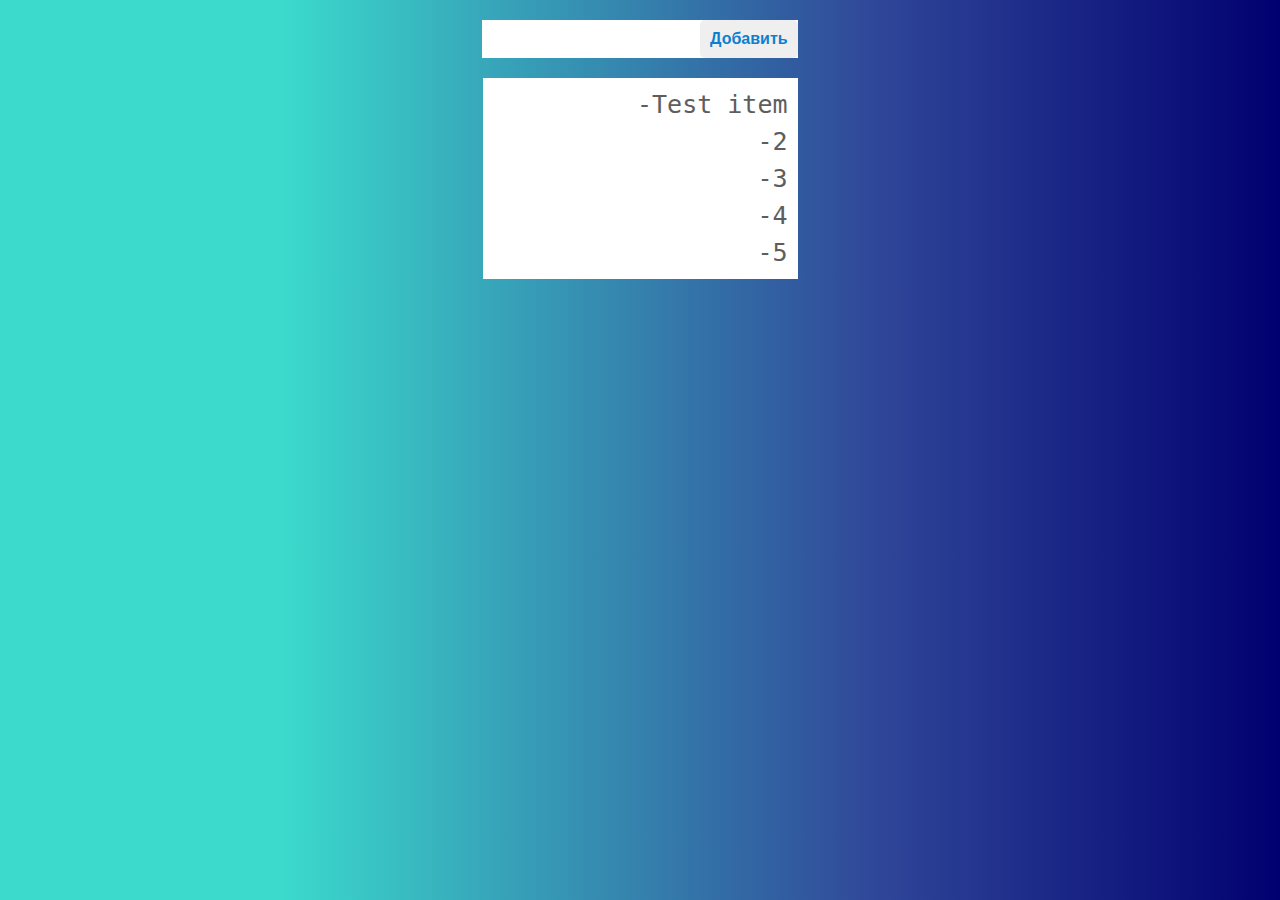
<file: index.html>
<!DOCTYPE html>
<html lang="en">
<head>
    <meta charset="UTF-8">
    <meta name="viewport" content="width=device-width, initial-scale=1.0">
    <meta http-equiv="X-UA-Compatible" content="ie=edge">
    <title>To do list</title>
    <link rel="stylesheet" href="./css/style.css">
    <link href="https://fonts.googleapis.com/css?family=Pacifico" rel="stylesheet"> 
</head>
<body>
    
    <div class="container">
        <div class="input__container">
            <input type="text" name="" id="" class="input__text">
            <button class="input__btn">Добавить</button>
        </div>
        <ul class="list">
            <div class="list__item">
                <span>Test item</span>
                <input type="text" name="" id="" class="hide">
                <div class="list__item_img"></div>
                <div class="list__item_edit"></div>
            </div>
            <div class="list__item">
                <span>2</span>
                <input type="text" name="" id="" class="hide">
                <div class="list__item_img"></div>
                <div class="list__item_edit"></div>
            </div>
            <div class="list__item">
                <span>3</span>
                <input type="text" name="" id="" class="hide">
                <div class="list__item_img"></div>
                <div class="list__item_edit"></div>
            </div>
            <div class="list__item">
                <span>4</span>
                <input type="text" name="" id="" class="hide">
                <div class="list__item_img"></div>
                <div class="list__item_edit"></div>
            </div>
            <div class="list__item">
                <span>5</span>
                <input type="text" name="" id="" class="hide">
                <div class="list__item_img"></div>
                <div class="list__item_edit"></div>
            </div>
        </ul>
    </div>

    <script src="./js/script.js"></script>
</body>
</html>
</file>
<file: css/style.css>
* {
    margin: 0;
    padding: 0;
    font-family: 'Pacifico', cursive;
    font-family: 'Roboto Mono', monospace;
}

body {
    background: linear-gradient(90deg, rgba(59,218,204,1) 22%, rgba(48,72,153,1) 68%, rgba(1,0,112,1) 100%, rgba(0,212,255,1) 100%);
}

.container {
    display: flex;
    flex-direction: column;
    width: 1200px;
    margin: 0 auto;
    align-items: center;
}

.input__container {
    margin: 20px 0;
    background-color: #fff;
}

.input__btn {
    font-size: 16px;
    padding: 10px;
    border-radius: 5px;
    border: none;
    font-family: Arial, Helvetica, sans-serif;
    color: #0e7fcf;
    font-weight: 600;
}

.input__text {
    padding: 10px 0;
    width: 208px;
    font-size: 14px;
    border: none;
}

.list {
    max-width: 315px;
    display: flex;
    flex-direction: column;
    align-items: end;
    width: 315px;
    padding: 8px 10px;
    box-sizing: border-box;
    background-color: #fff;
}

.list__item {
    font-size: 25px;
    display: flex;
    align-items: center;
    padding: 4px 0;
    color: #5e5d5d;
}

.list__item::before {
    content: '-';
}

.list__item_img {
    background-image: url(../delete.svg);
    background-position: center;
    width: 20px;
    height: 20px;
    background-repeat: no-repeat;
    display: none;
    background-size: cover;
    margin-left: 18px;
}

.list__item:hover .list__item_img {
    display: inline-block;
}

.list__item_edit {
    background-image: url(../edit.svg);
    background-position: center;
    width: 20px;
    height: 20px;
    background-repeat: no-repeat;
    display: none;
    background-size: cover;
    margin-left: 18px;
}

.list__item:hover .list__item_edit {
    display: inline-block;
}

.open {
    display: block !important;
}

.hide {
    display: none;
}
</file>
